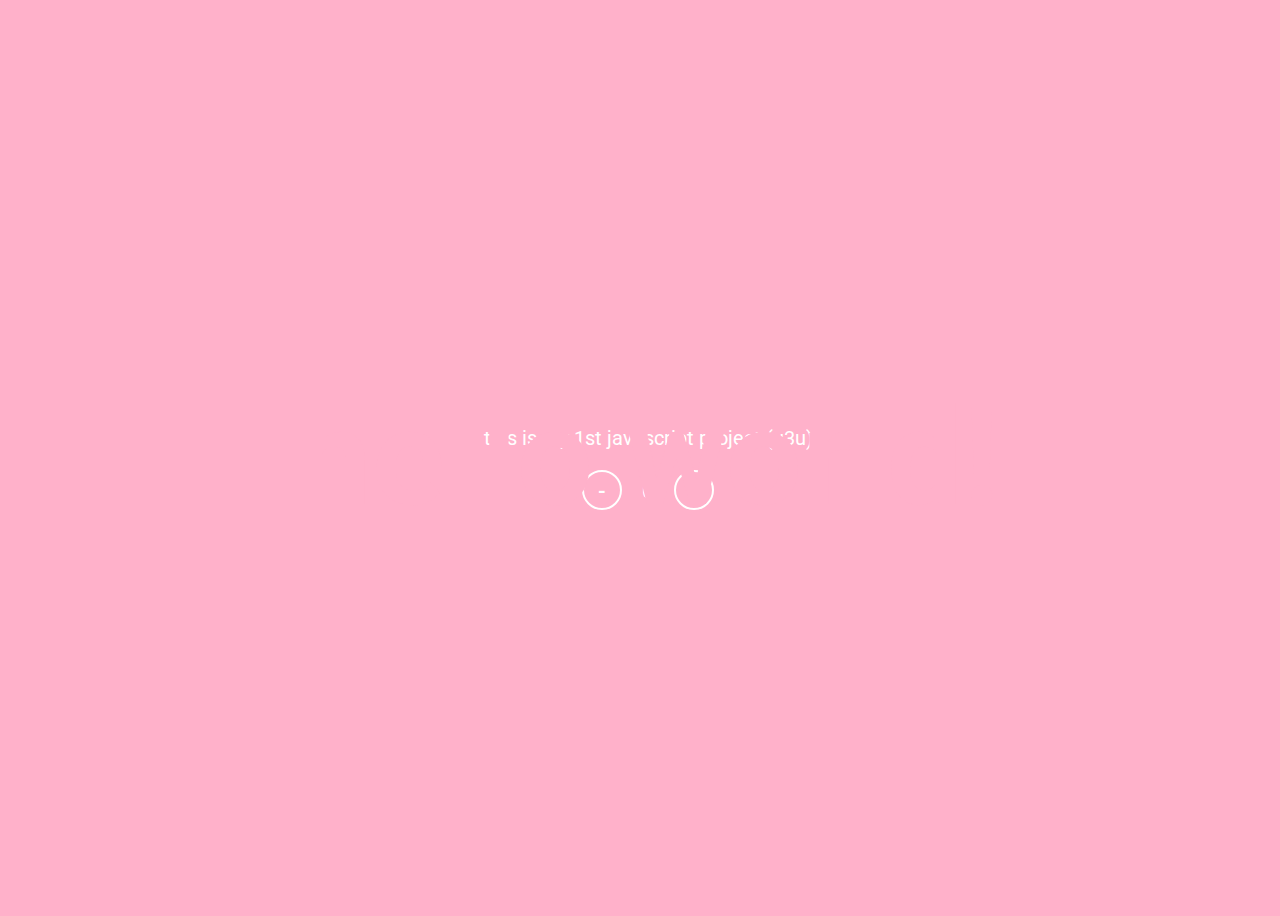
<file: Contador/index.html>
<!DOCTYPE html>
<html lang="en">

<head>
  <meta charset="UTF-8">
  <meta name="viewport" content="width=device-width, initial-scale=1.0">
  <link rel="stylesheet" href="assets/css/styles.css">
  <title> Contador</title>
</head>

<body>
  <h1>Hello World!</h1>
  <p>This is my 1st JavaScript project (u3u) </p>
  <div id="counter">
    <button name="subtract" onclick="decrement()">-</button>
    <span id="currentNumber">0</span>
    <button name="add" onclick="increment()">+</button>
  </div>
  <script src="assets/js/script.js"></script>
</body>

</html>
</file>
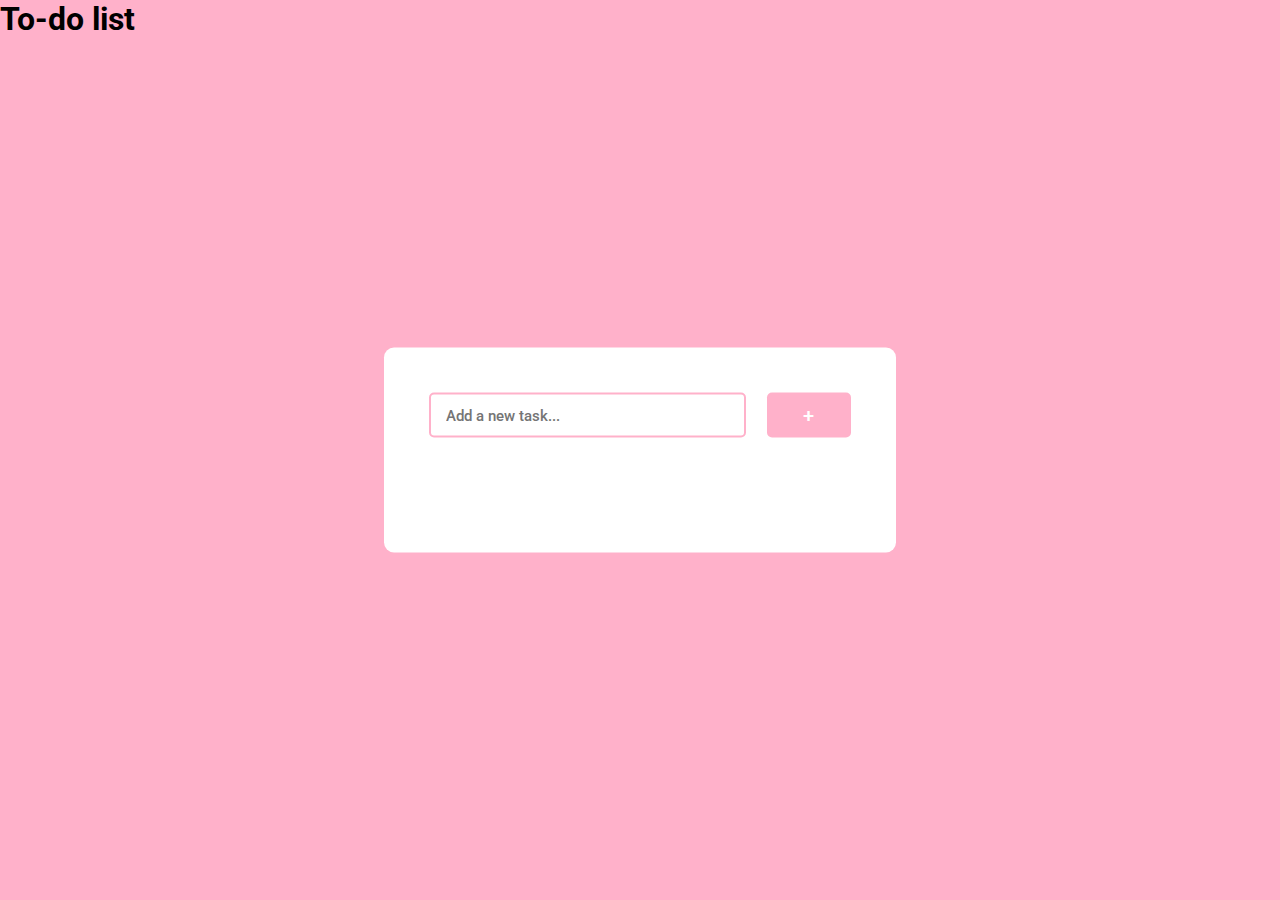
<file: To-do-list/index.html>
<!DOCTYPE html>
<html lang="en">

<head>
  <meta charset="UTF-8">
  <meta http-equiv="X-UA-Compatible" content="IE=edge">
  <meta name="viewport" content="width=device-width, initial-scale=1.0">
  <title>To-do list</title>

  <!-- CSS link -->
  <link rel="stylesheet" href="assets/styles.css">
</head>

<body>
  <header>
    <h1>To-do list</h1>
  </header>

  <main>
    <div class="card">
      <div id="newtask">
        <input name="new-task" placeholder="Add a new task...">
        <button name="add-task">+</button>
      </div>
      <div id="tasks">

      </div>
    </div>
  </main>
</body>
<script src="assets/script.js"></script>

</html>
</file>
<file: Contador/assets/css/styles.css>
@import url('https://fonts.googleapis.com/css2?family=Roboto&display=swap');

* {
  font-family: 'Roboto', sans-serif;
  color: #FFFFFF;
  text-transform: lowercase;
}

body {
  height: 100vh;
  width: 100%;
  display: flex;
  align-items: center;
  justify-content: center;
  flex-direction: column;
  background-color: rgb(255, 177, 202);
}

/* TITLE */

.header {
  height: 20vh;
  width: 100vw;
  display: flex;
  align-items: center;
  justify-content: center;
}

h1 {
  color: rgb(255, 177, 202);
  position: absolute;
  font-size: 15vmin;
}

/* TITLE ANIMATION */

.border {
  color: rgb(255, 177, 202);
  text-shadow:
    -1px -1px 0 white,
    1px -1px 0 white,
    -1px 1px 0 white,
    1px 1px 0 white;
}

.wave {
  color: white;
  animation: shift 3s ease-in-out infinite;
}

/* TEXT */

p {
  font-size: 20px;
}

/* COUNTER */

button {
  height: 40px;
  width: 40px;
  border-radius: 50%;
  border: 2px solid rgb(255, 255, 255);
  background-color: transparent;
  color: rgb(255, 255, 255);
  font-size: 16pt;
  font-weight: 600;
  text-align: center;
}

button:hover {
  background-color: #FFFFFF;
  color: rgb(255, 177, 202);
  animation: pulse 1s infinite;
  transition: .3s;
}

#counter {
  display: flex;
}

#currentNumber {
  display: flex;
  align-items: center;
  margin: 0 20px;
  font-size: 16pt;
}

@keyframes shift {

  0%,
  100% {
    clip-path: polygon(0% 47%, 10% 48%, 33% 54%, 54% 60%, 70% 61%, 84% 59%, 100% 52%, 100% 100%, 0% 100%);
  }

  50% {
    clip-path: polygon(0% 60%, 15% 65%, 34% 66%, 51% 62%, 67% 50%, 84% 45%, 100% 46%, 100% 100%, 0% 100%);
  }
}

@keyframes pulse {
  0% {
    transform: scale(1);
  }

  70% {
    transform: scale(.9);
  }

  100% {
    transform: scale(1);
  }
}
</file>
<file: To-do-list/assets/styles.css>
@import url('https://fonts.googleapis.com/css2?family=Roboto&display=swap');

*,
*:before,
*:after {
  font-family: "Roboto", sans-serif;
  padding: 0;
  margin: 0;
  box-sizing: border-box;
}

body {
  height: 100vh;
  background-color: rgb(255, 177, 202);
}

.card {
  padding: 45px;
  width: 40%;
  min-width: 450px;
  position: absolute;
  min-height: 100px;
  transform: translate(-50%, -50%);
  top: 50%;
  left: 50%;
  background: white;
  border-radius: 10px;
}

#newtask input {
  width: 75%;
  height: 45px;
  font-size: 15px;
  border: 2px solid rgb(255, 177, 202);
  font-weight: 500;
  position: relative;
  border-radius: 5px;
  padding: 15px;
}

#newtask input:focus {
  outline: none;
  border-color: gray;
}

#newtask button {
  position: relative;
  float: right;
  width: 20%;
  height: 45px;
  border-radius: 5px;
  font-weight: 500;
  font-size: 20px;
  background-color: rgb(255, 177, 202);
  border: none;
  color: #ffffff;
  cursor: pointer;
  outline: none;
}

#tasks {
  background-color: #ffffff;
  padding: 30px 20px;
  margin-top: 10px;
  border-radius: 10px;
  width: 100%;
  position: relative;
}

.task {
  background-color: #c5e1e6;
  height: 50px;
  margin-bottom: 8px;
  padding: 5px 10px;
  display: flex;
  border-radius: 5px;
  align-items: center;
  justify-content: space-between;
  border: 1px solid black;
  cursor: pointer;
}

.task span {
  font-size: 15px;
  font-weight: 400;
}

.task button {
  background-color: #c5e1e6;
  height: 100%;
  width: 40%;
  border-radius: 5px;
  border: none;
  cursor: pointer;
  outline: none;
}
</file>
